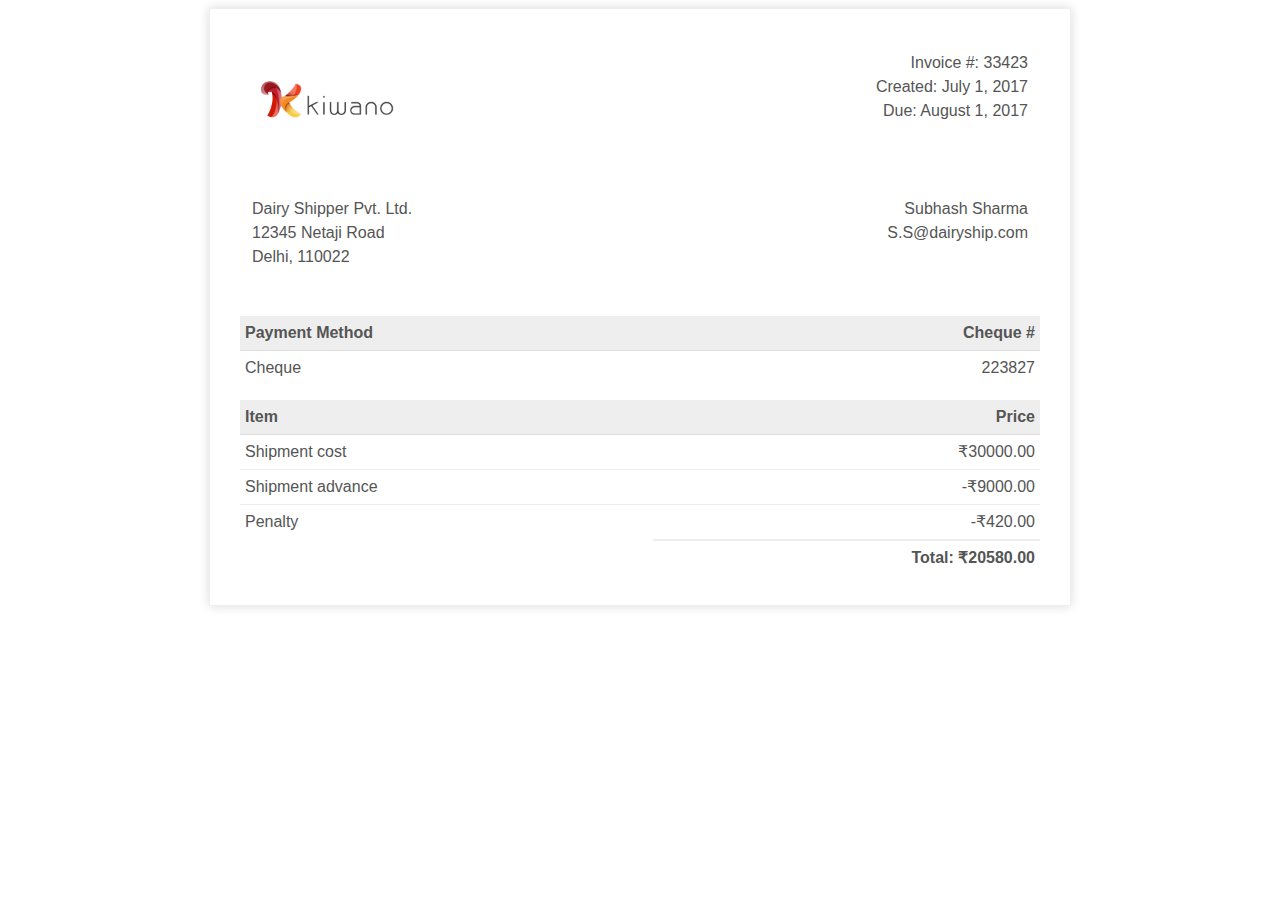
<file: invoice.html>
<!doctype html>
<html>
<head>
    <meta charset="utf-8">
    <title>Invoice : Truck 1</title>

    <style>
    .invoice-box{
        max-width:800px;
        margin:auto;
        padding:30px;
        border:1px solid #eee;
        box-shadow:0 0 10px rgba(0, 0, 0, .15);
        font-size:16px;
        line-height:24px;
        font-family:'Helvetica Neue', 'Helvetica', Helvetica, Arial, sans-serif;
        color:#555;
    }

    .invoice-box table{
        width:100%;
        line-height:inherit;
        text-align:left;
    }

    .invoice-box table td{
        padding:5px;
        vertical-align:top;
    }

    .invoice-box table tr td:nth-child(2){
        text-align:right;
    }

    .invoice-box table tr.top table td{
        padding-bottom:20px;
    }

    .invoice-box table tr.top table td.title{
        font-size:45px;
        line-height:45px;
        color:#333;
    }

    .invoice-box table tr.information table td{
        padding-bottom:40px;
    }

    .invoice-box table tr.heading td{
        background:#eee;
        border-bottom:1px solid #ddd;
        font-weight:bold;
    }

    .invoice-box table tr.details td{
        padding-bottom:20px;
    }

    .invoice-box table tr.item td{
        border-bottom:1px solid #eee;
    }

    .invoice-box table tr.item.last td{
        border-bottom:none;
    }

    .invoice-box table tr.total td:nth-child(2){
        border-top:2px solid #eee;
        font-weight:bold;
    }

    @media only screen and (max-width: 600px) {
        .invoice-box table tr.top table td{
            width:100%;
            display:block;
            text-align:center;
        }

        .invoice-box table tr.information table td{
            width:100%;
            display:block;
            text-align:center;
        }
    }
    </style>
</head>

<body>
    <div class="invoice-box">
        <table cellpadding="0" cellspacing="0">
            <tr class="top">
                <td colspan="2">
                    <table>
                        <tr>
                            <td class="title">
                                <img src="images/2-1.png" style="width:150px; ">
                            </td>

                            <td>
                                Invoice #: 33423<br>
                                Created: July 1, 2017<br>
                                Due: August 1, 2017
                            </td>
                        </tr>
                    </table>
                </td>
            </tr>

            <tr class="information">
                <td colspan="2">
                    <table>
                        <tr>
                            <td>
                                Dairy Shipper Pvt. Ltd.<br>
                                12345 Netaji Road<br>
                                Delhi, 110022
                            </td>

                            <td>
                                Subhash Sharma<br>
                                S.S@dairyship.com
                            </td>
                        </tr>
                    </table>
                </td>
            </tr>

            <tr class="heading">
                <td>
                    Payment Method
                </td>

                <td>
                    Cheque #
                </td>
            </tr>

            <tr class="details">
                <td>
                    Cheque
                </td>

                <td>
                    223827
                </td>
            </tr>

            <tr class="heading">
                <td>
                    Item
                </td>

                <td>
                    Price
                </td>
            </tr>

            <tr class="item">
                <td>
                    Shipment cost
                </td>

                <td>
                    ₹30000.00
                </td>
            </tr>

            <tr class="item">
                <td>
                    Shipment advance
                </td>

                <td>
                    -₹9000.00
                </td>
            </tr>

            <tr class="item last">
                <td>
                    Penalty
                </td>

                <td>
                    -₹420.00
                </td>
            </tr>

            <tr class="total">
                <td></td>

                <td>
                   Total: ₹20580.00
                </td>
            </tr>
        </table>
    </div>
</body>
</html>
</file>
